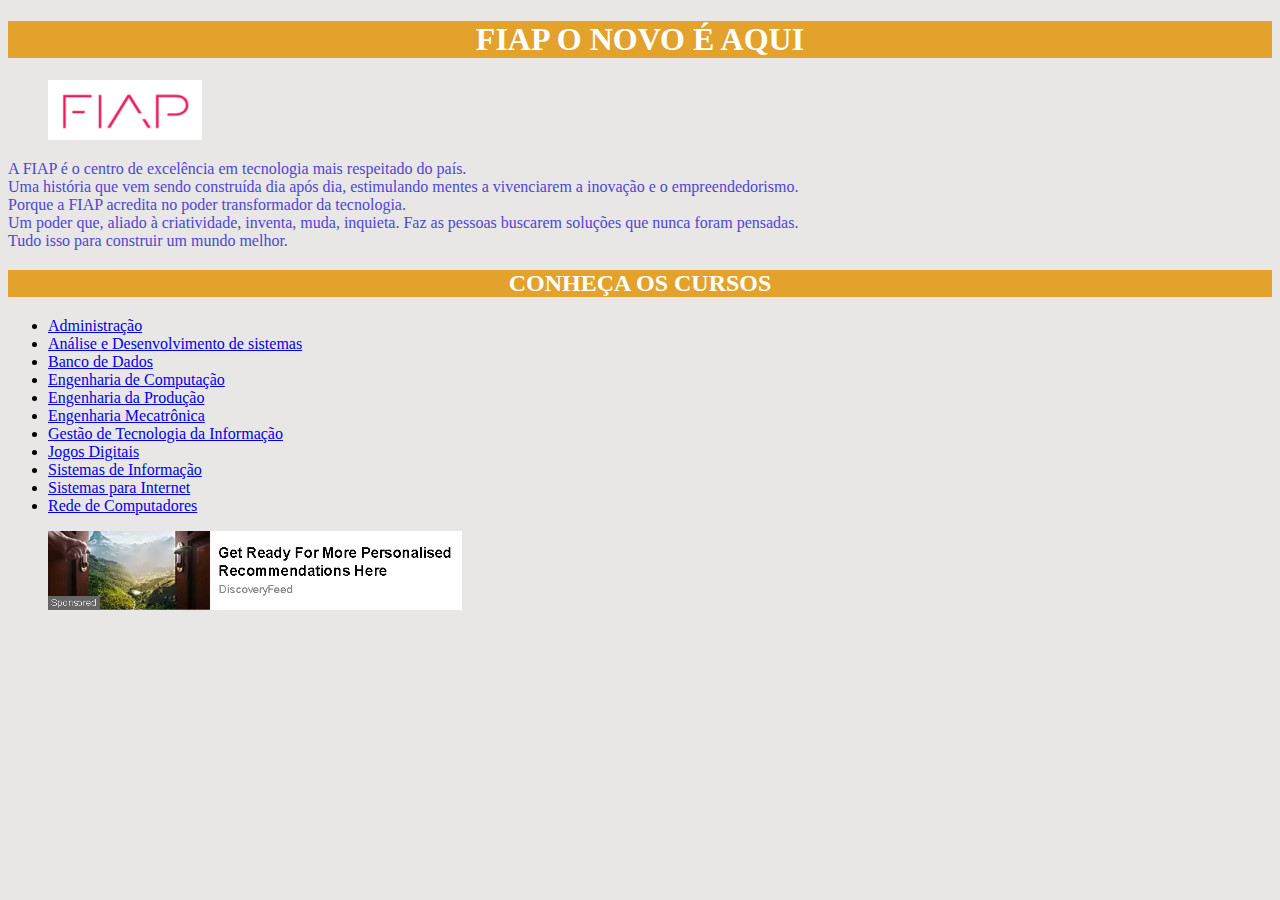
<file: index.html>
<!DOCTYPE html>
<html lang="pt-br">
  <head>
    <meta charset="UTF-8" />
    <meta name="viewport" content="width=device-width, initial-scale=1.0" />
    <link rel="stylesheet" href="./css/estilo.css">
    <title>Conheça Fiap</title>
    <!--Cada curso deve ter o nome como "banco-dados.html", "eng-comp.html", etc-->
  </head>
  <body>
    <div class="container">
      <header class="cabecalho">
        <h1 class="titulo">FIAP O NOVO É AQUI</h1>
        <div>
          <figure class="figure">
            <img src="./img/logo_fiap.png" alt="logo_fiap" width="13%" />
          </figure>
        </div>
        <p>
          A FIAP é o centro de excelência em tecnologia mais respeitado do país.
          <br />Uma história que vem sendo construída dia após dia, estimulando
          mentes a vivenciarem a inovação e o empreendedorismo.<br />
          Porque a FIAP acredita no poder transformador da tecnologia.<br />
          Um poder que, aliado à criatividade, inventa, muda, inquieta. Faz as
          pessoas buscarem soluções que nunca foram pensadas.<br />
          Tudo isso para construir um mundo melhor.
        </p>
      </header>
    </div>
    <div>
      <h2>Conheça os Cursos</h2>
      <nav class="cursos">
        <ul>
          <li><a href="./cursos/adm.html">Administração</a></li>
          <li>
            <a href="./cursos/ads.html"
              >Análise e Desenvolvimento de sistemas</a
            >
          </li>
          <li>
            <a href="./cursos/banco_dados.html">Banco de Dados</a>
          </li>
          <li>
            <a href="./cursos/engenharia_comp.html">Engenharia de Computação</a>
          </li>
          <li>
            <a href="./cursos/engenharia_prod.html">Engenharia da Produção</a>
          </li>
          <li>
            <a href="./cursos/engenharia_mec.html">Engenharia Mecatrônica</a>
          </li>
          <li>
            <a href="./cursos/gestao_tec.html"
              >Gestão de Tecnologia da Informação</a
            >
          </li>
          <li><a href="./cursos/jogos_digitais.html">Jogos Digitais</a></li>
          <li>
            <a href="./cursos/sistema_info.html">Sistemas de Informação</a>
          </li>
          <li>
            <a href="./cursos/sistema_internet.html">Sistemas para Internet</a>
          </li>
          <li><a href="./cursos/rede_comp.html">Rede de Computadores</a></li>
        </ul>
      </nav>
      <div>
        <figure>
          <a href="./cursos/favoritos.html"
            ><img src="./img/anuncio.png" alt="click_here" width="35%"
          /></a>
        </figure>
      </div>
    </div>
  </body>
</html>
</file>
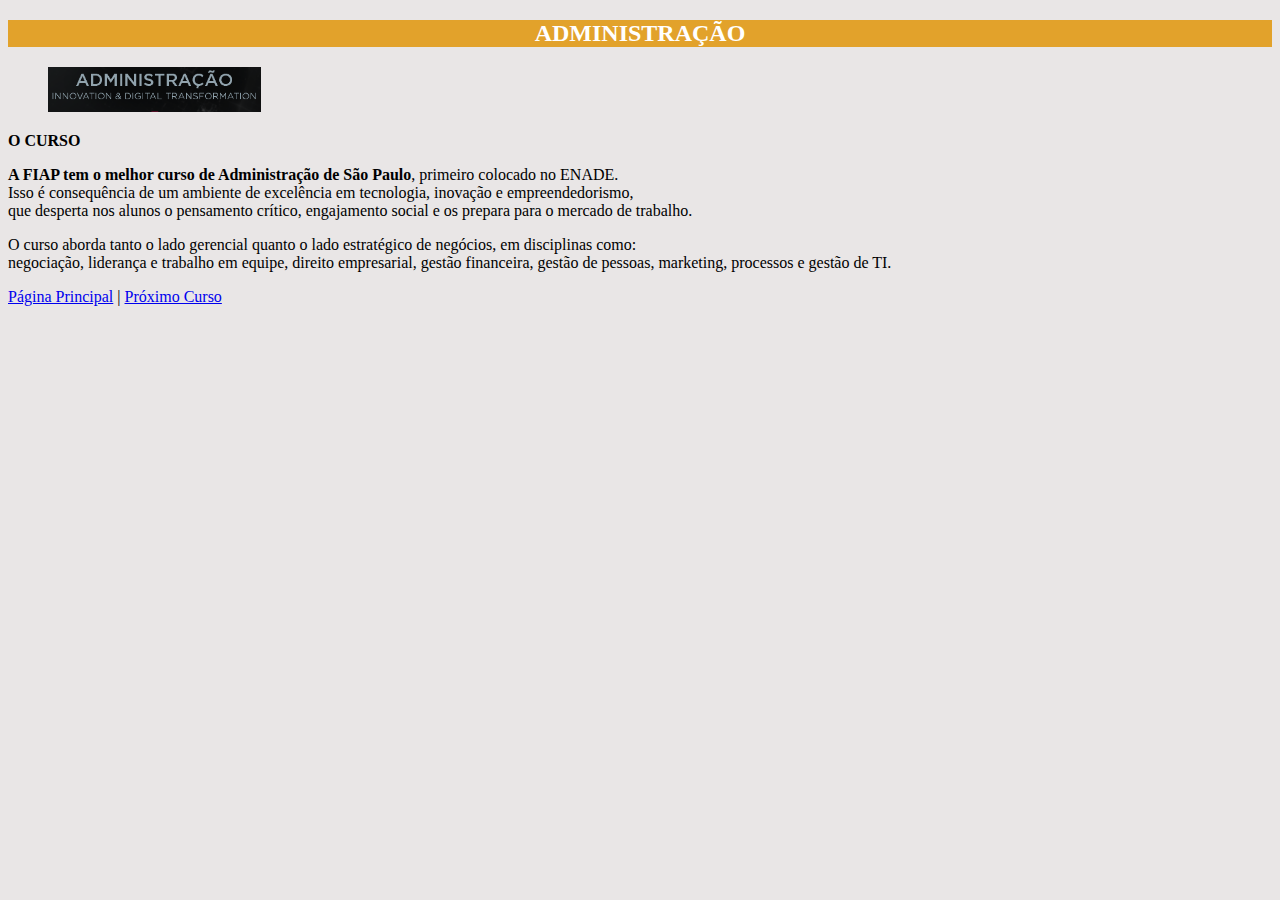
<file: cursos/adm.html>
<!DOCTYPE html>
<html lang="pt-br">
  <head>
    <meta charset="UTF-8" />
    <meta name="viewport" content="width=device-width, initial-scale=1.0" />
    <!--LINK É IMPORTANTE PARA CONECTAR AO CSS EXTERNO-->
    <link rel="stylesheet" href="../css/estilo.css">
    <title>Página administração</title>
  </head>
  <body>
    <div>
      <header>
        <h2>Administração</h2>
        <div>
          <figure>
            <img src="../img/adm.png" alt="logo_adm" width="18%" />
          </figure>
        </div>
        <p><strong>O CURSO</strong></p>
      </header>
      <p>
        <strong>A FIAP tem o melhor curso de Administração de São Paulo</strong
        >, primeiro colocado no ENADE.<br />
        Isso é consequência de um ambiente de excelência em tecnologia, inovação
        e empreendedorismo,<br />
        que desperta nos alunos o pensamento crítico, engajamento social e os
        prepara para o mercado de trabalho.
      </p>
      <p>
        O curso aborda tanto o lado gerencial quanto o lado estratégico de
        negócios, em disciplinas como:<br />
        negociação, liderança e trabalho em equipe, direito empresarial, gestão
        financeira, gestão de pessoas, marketing, processos e gestão de TI.
      </p>
    </div>
    <div>
      <nav>
        <p>
          <a href="../index.html">Página Principal</a> |
          <a href="./ads.html">Próximo Curso</a>
        </p>
      </nav>
    </div>
  </body>
</html>
</file>
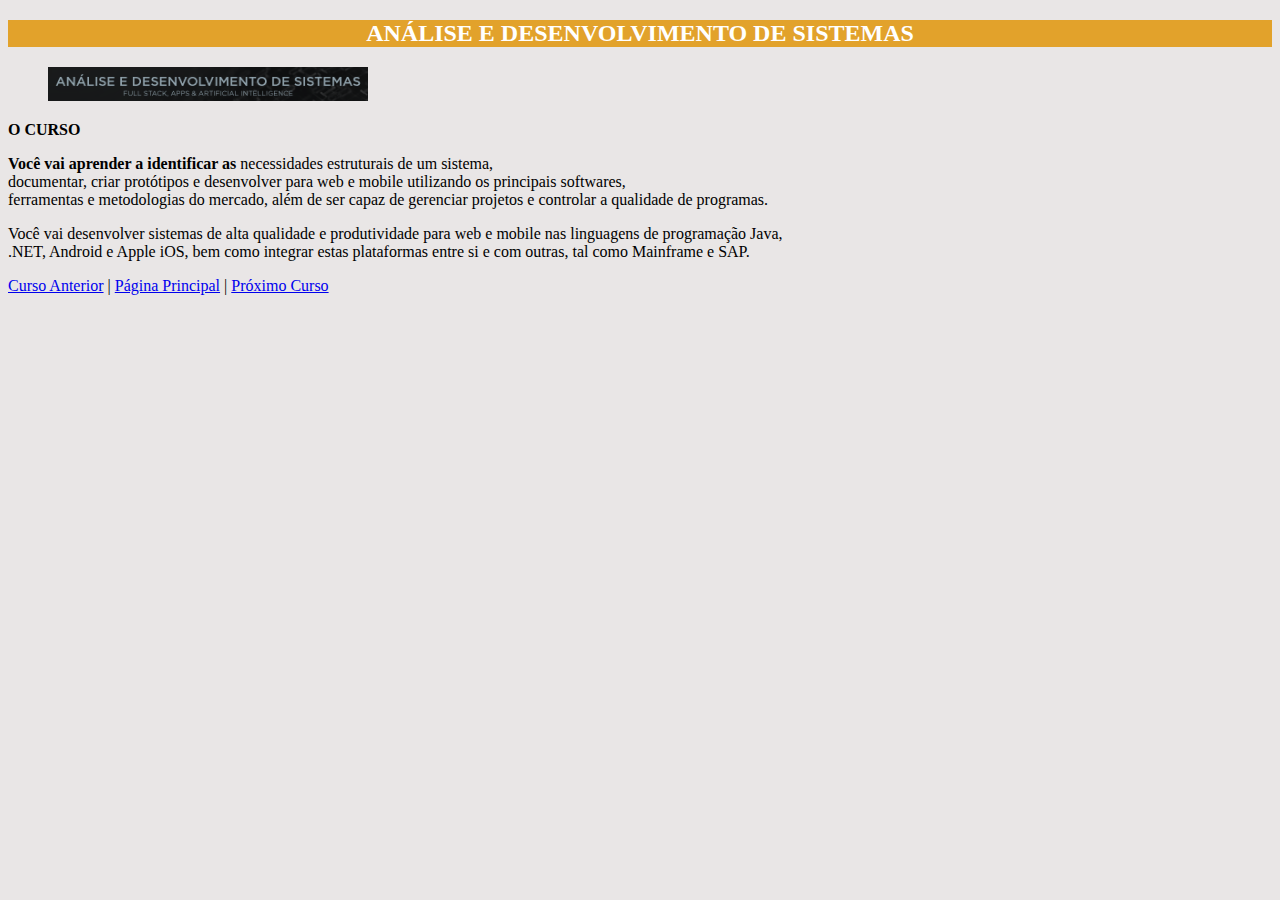
<file: cursos/ads.html>
<!DOCTYPE html>
<html lang="pt-br">
  <head>
    <meta charset="UTF-8" />
    <meta name="viewport" content="width=device-width, initial-scale=1.0" />
    <!--LINK É IMPORTANTE PARA CONECTAR AO CSS EXTERNO-->
    <link rel="stylesheet" href="../css/estilo.css">
    <title>Página Análise e Desenvolvimento de sistemas</title>
  </head>
  <body>
    <div>
      <header>
        <h2>Análise e Desenvolvimento de sistemas</h2>
        <div>
          <figure>
            <img src="../img/ads.png" alt="logo_ads" width="27%" />
          </figure>
        </div>
        <p><strong>O CURSO</strong></p>
      </header>
      <p>
        <strong>Você vai aprender a identificar as</strong> necessidades
        estruturais de um sistema,<br />
        documentar, criar protótipos e desenvolver para web e mobile utilizando
        os principais softwares,<br />
        ferramentas e metodologias do mercado, além de ser capaz de gerenciar
        projetos e controlar a qualidade de programas.
      </p>
      <p>
        Você vai desenvolver sistemas de alta qualidade e produtividade para web
        e mobile nas linguagens de programação Java,<br />
        .NET, Android e Apple iOS, bem como integrar estas plataformas entre si
        e com outras, tal como Mainframe e SAP.
      </p>
    </div>
    <div>
      <nav>
        <p>
          <a href="./adm.html">Curso Anterior</a> |
          <a href="../index.html">Página Principal</a> |
          <a href="./banco_dados.html">Próximo Curso</a>
        </p>
      </nav>
    </div>
  </body>
</html>
</file>
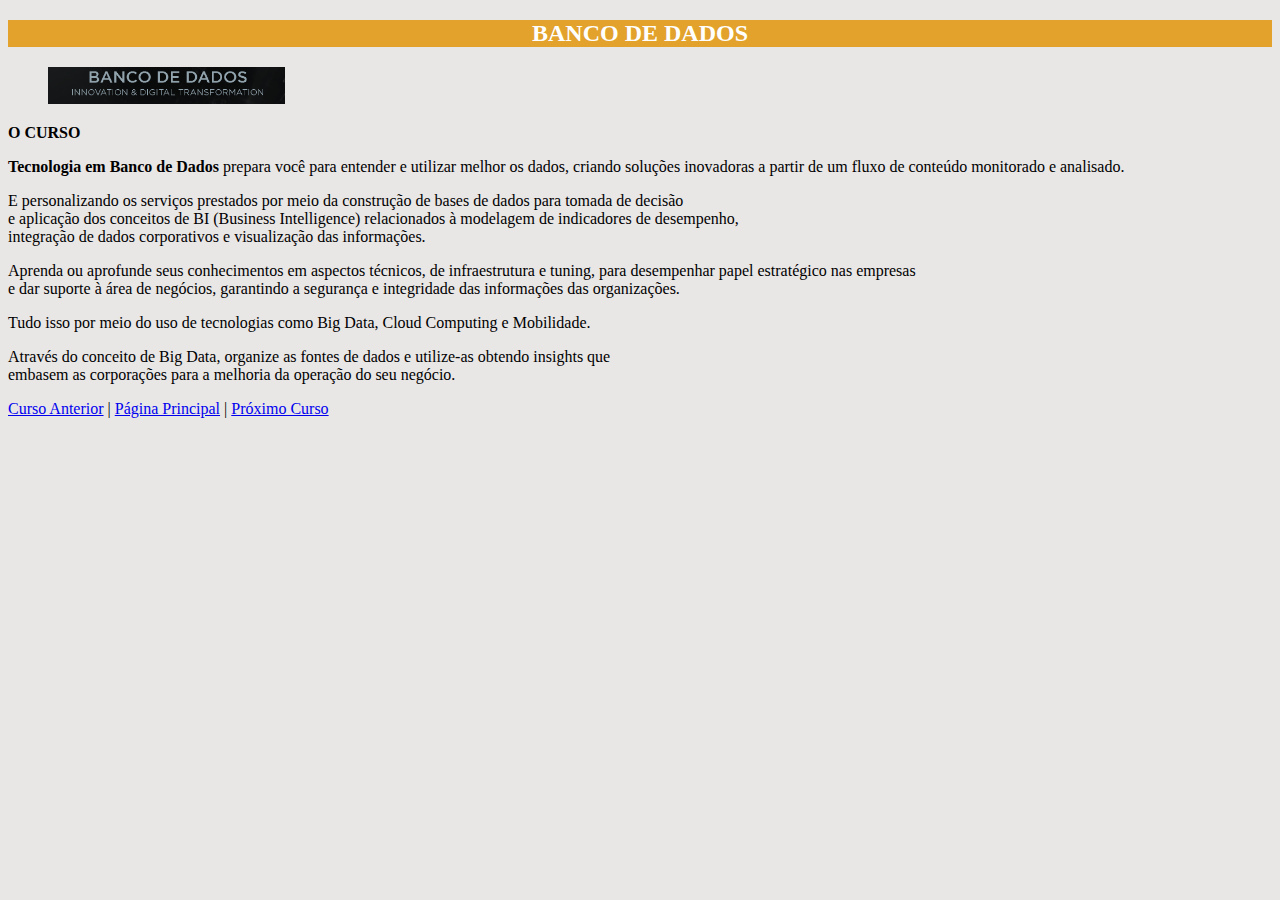
<file: cursos/banco_dados.html>
<!DOCTYPE html>
<html lang="pt-br">
  <head>
    <meta charset="UTF-8" />
    <meta name="viewport" content="width=device-width, initial-scale=1.0" />
    <!--LINK É IMPORTANTE PARA CONECTAR AO CSS EXTERNO-->
    <link rel="stylesheet" href="../css/estilo.css">
    <title>Página Banco de Dados</title>
  </head>
  <body>
    <div>
      <header>
        <h2>Banco de Dados</h2>
        <div>
          <figure>
            <img
              src="../img/banco_dados.png"
              alt="logo_bancodados"
              width="20%"
            />
          </figure>
        </div>
        <p><strong>O CURSO</strong></p>
      </header>
      <p>
        <strong>Tecnologia em Banco de Dados</strong> prepara você para entender
        e utilizar melhor os dados, criando soluções inovadoras a partir de um
        fluxo de conteúdo monitorado e analisado.
      </p>
      <p>
        E personalizando os serviços prestados por meio da construção de bases
        de dados para tomada de decisão<br />
        e aplicação dos conceitos de BI (Business Intelligence) relacionados à
        modelagem de indicadores de desempenho,<br />
        integração de dados corporativos e visualização das informações.
      </p>
      <p>
        Aprenda ou aprofunde seus conhecimentos em aspectos técnicos, de
        infraestrutura e tuning, para desempenhar papel estratégico nas
        empresas<br />
        e dar suporte à área de negócios, garantindo a segurança e integridade
        das informações das organizações.
      </p>
      <p>
        Tudo isso por meio do uso de tecnologias como Big Data, Cloud Computing
        e Mobilidade.
      </p>
      <p>
        Através do conceito de Big Data, organize as fontes de dados e
        utilize-as obtendo insights que<br />
        embasem as corporações para a melhoria da operação do seu negócio.
      </p>
    </div>
    <div>
      <nav>
        <p>
          <a href="./ads.html">Curso Anterior</a> |
          <a href="../index.html">Página Principal</a> |
          <a href="./engenharia_comp.html">Próximo Curso</a>
        </p>
      </nav>
    </div>
  </body>
</html>
</file>
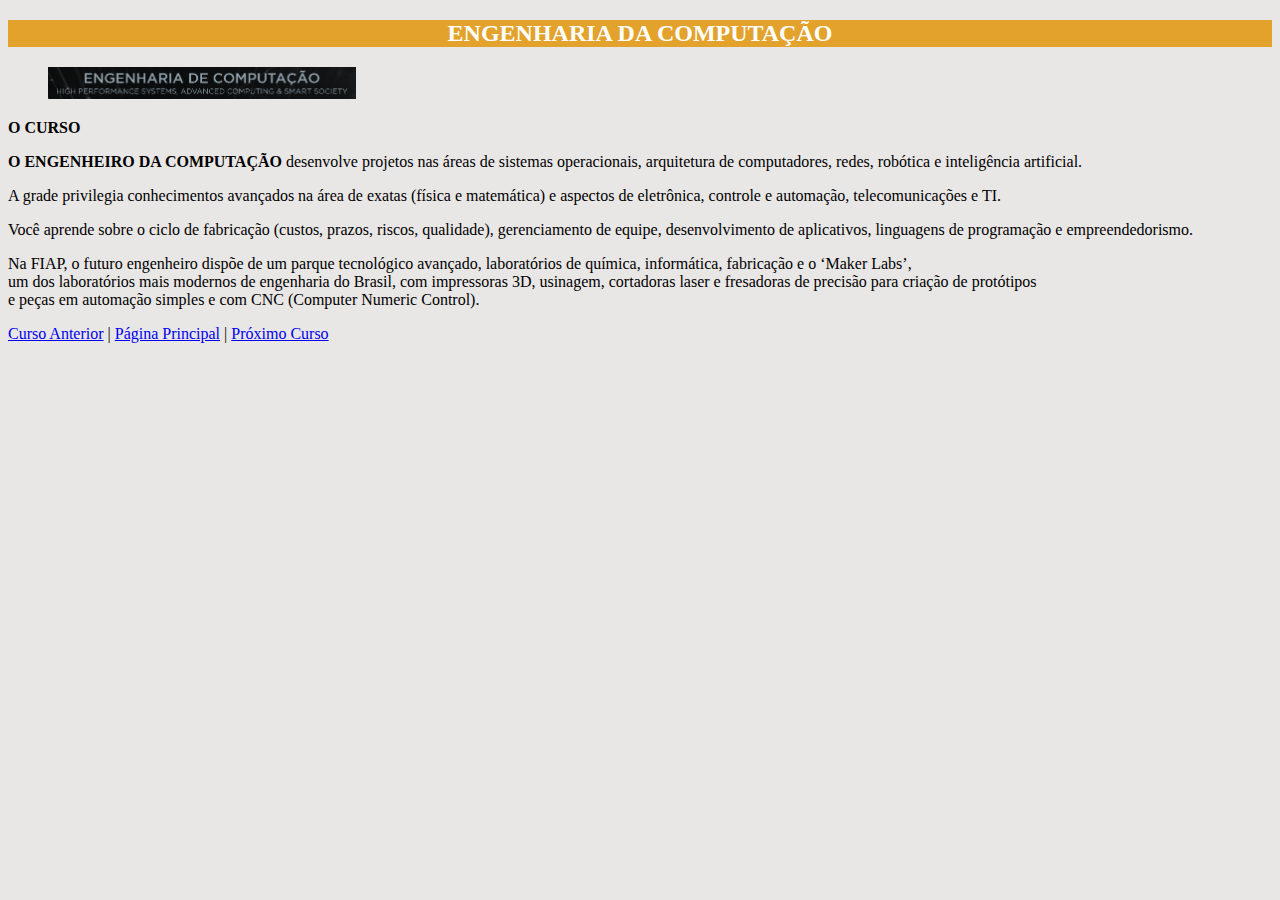
<file: cursos/engenharia_comp.html>
<!DOCTYPE html>
<html lang="pt-br">
  <head>
    <meta charset="UTF-8" />
    <meta name="viewport" content="width=device-width, initial-scale=1.0" />
    <!--LINK É IMPORTANTE PARA CONECTAR AO CSS EXTERNO-->
    <link rel="stylesheet" href="../css/estilo.css">
    <title>Página Engenharia da Computação</title>
  </head>
  <body>
    <div>
      <header>
        <h2>Engenharia da Computação</h2>
        <div>
          <figure>
            <img src="../img/eng_comp.png" alt="logo_eng_comp" width="26%" />
          </figure>
        </div>
        <p><strong>O CURSO</strong></p>
      </header>
      <p>
        <strong>O ENGENHEIRO DA COMPUTAÇÃO</strong> desenvolve projetos nas
        áreas de sistemas operacionais, arquitetura de computadores, redes,
        robótica e inteligência artificial.
      </p>
      <p>
        A grade privilegia conhecimentos avançados na área de exatas (física e
        matemática) e aspectos de eletrônica, controle e automação,
        telecomunicações e TI.
      </p>
      <p>
        Você aprende sobre o ciclo de fabricação (custos, prazos, riscos,
        qualidade), gerenciamento de equipe, desenvolvimento de aplicativos,
        linguagens de programação e empreendedorismo.
      </p>
      <p>
        Na FIAP, o futuro engenheiro dispõe de um parque tecnológico avançado,
        laboratórios de química, informática, fabricação e o ‘Maker Labs’,<br />
        um dos laboratórios mais modernos de engenharia do Brasil, com
        impressoras 3D, usinagem, cortadoras laser e fresadoras de precisão para
        criação de protótipos<br />
        e peças em automação simples e com CNC (Computer Numeric Control).
      </p>
    </div>
    <div>
      <nav>
        <p>
          <a href="./banco_dados.html">Curso Anterior</a> |
          <a href="../index.html">Página Principal</a> |
          <a href="./engenharia_prod.html">Próximo Curso</a>
        </p>
      </nav>
    </div>
  </body>
</html>
</file>
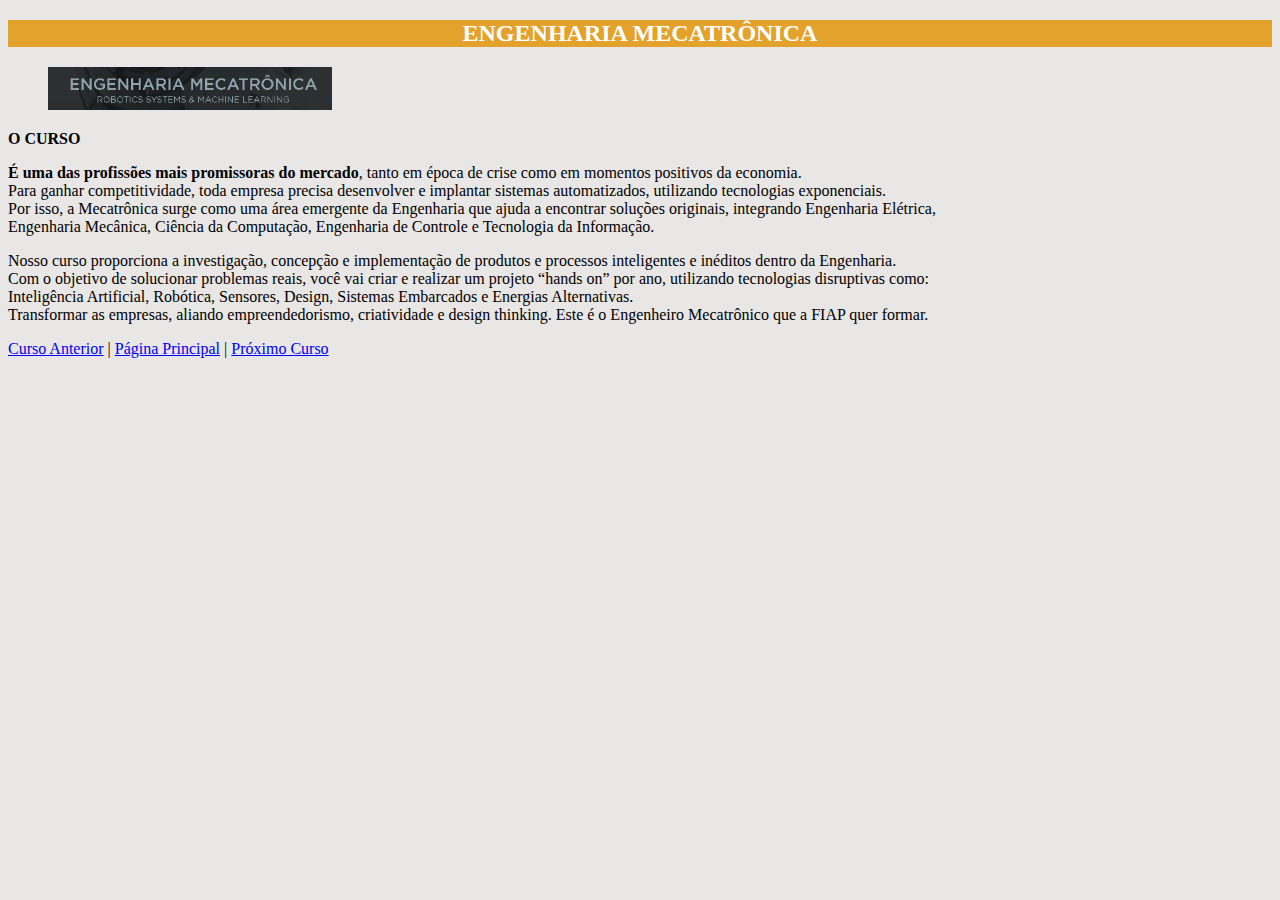
<file: cursos/engenharia_mec.html>
<!DOCTYPE html>
<html lang="pt-br">
  <head>
    <meta charset="UTF-8" />
    <meta name="viewport" content="width=device-width, initial-scale=1.0" />
    <!--LINK É IMPORTANTE PARA CONECTAR AO CSS EXTERNO-->
    <link rel="stylesheet" href="../css/estilo.css">
    <title>Página Engenharia Mecatrônica</title>
  </head>
  <body>
    <div>
      <header>
        <h2>Engenharia Mecatrônica</h2>
        <div>
          <figure>
            <img src="../img/eng_mec.png" alt="logo_eng_mec" width="24%" />
          </figure>
        </div>
        <p><strong>O CURSO</strong></p>
      </header>
      <p>
        <strong>É uma das profissões mais promissoras do mercado</strong>, tanto
        em época de crise como em momentos positivos da economia.<br />
        Para ganhar competitividade, toda empresa precisa desenvolver e
        implantar sistemas automatizados, utilizando tecnologias exponenciais.
        <br />Por isso, a Mecatrônica surge como uma área emergente da
        Engenharia que ajuda a encontrar soluções originais, integrando
        Engenharia Elétrica,<br />
        Engenharia Mecânica, Ciência da Computação, Engenharia de Controle e
        Tecnologia da Informação.
      </p>
      <p>
        Nosso curso proporciona a investigação, concepção e implementação de
        produtos e processos inteligentes e inéditos dentro da Engenharia.<br />
        Com o objetivo de solucionar problemas reais, você vai criar e realizar
        um projeto “hands on” por ano, utilizando tecnologias disruptivas
        como:<br />
        Inteligência Artificial, Robótica, Sensores, Design, Sistemas Embarcados
        e Energias Alternativas.<br />
        Transformar as empresas, aliando empreendedorismo, criatividade e design
        thinking. Este é o Engenheiro Mecatrônico que a FIAP quer formar.
      </p>
    </div>
    <div>
      <nav>
        <p>
          <a href="./engenharia_prod.html">Curso Anterior</a> |
          <a href="../index.html">Página Principal</a> |
          <a href="./gestao_tec.html">Próximo Curso</a>
        </p>
      </nav>
    </div>
  </body>
</html>
</file>
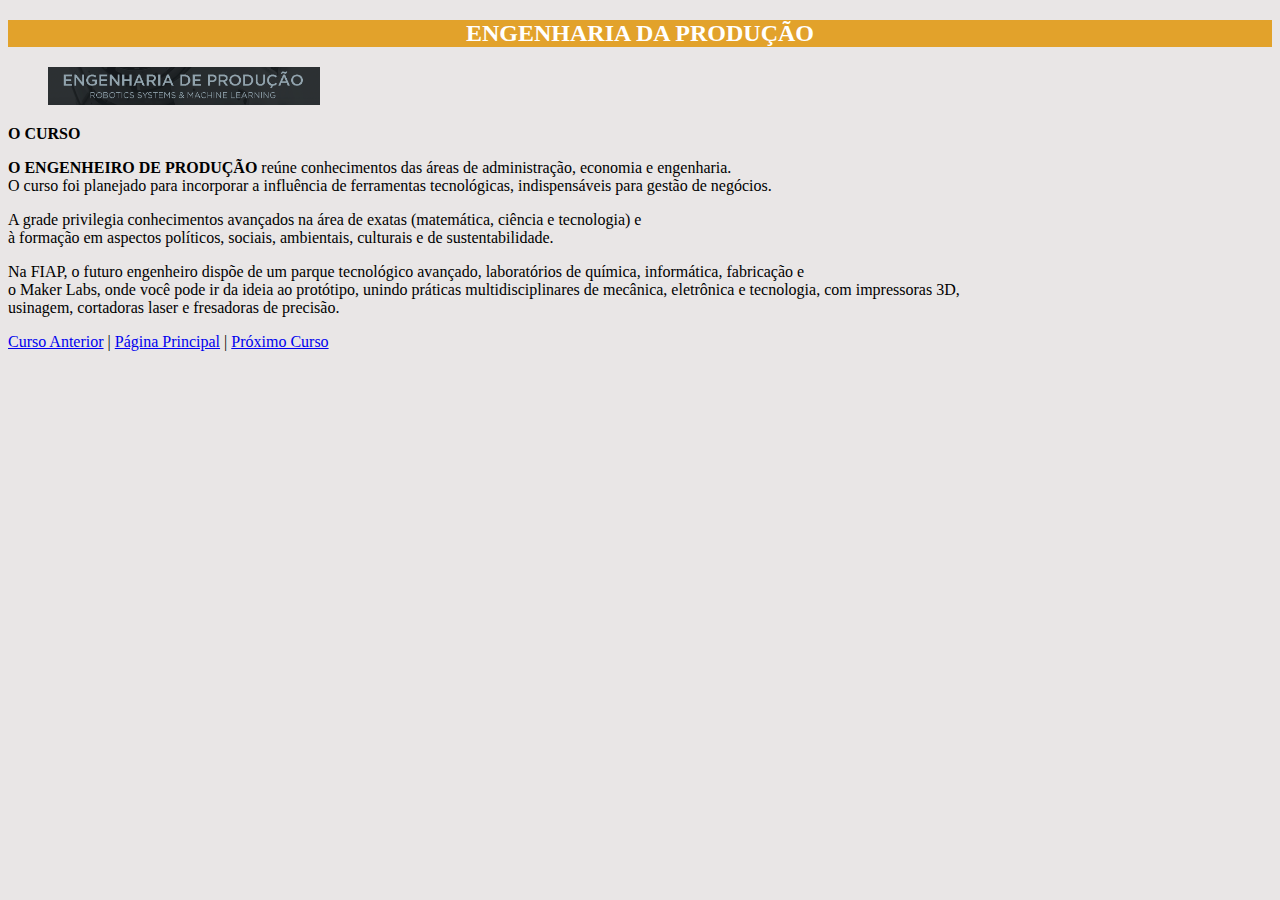
<file: cursos/engenharia_prod.html>
<!DOCTYPE html>
<html lang="pt-br">
  <head>
    <meta charset="UTF-8" />
    <meta name="viewport" content="width=device-width, initial-scale=1.0" />
    <!--LINK É IMPORTANTE PARA CONECTAR AO CSS EXTERNO-->
    <link rel="stylesheet" href="../css/estilo.css">
    <title>Página Engenharia da Produção</title>
  </head>
  <body>
    <div>
      <header>
        <h2>Engenharia da Produção</h2>
        <div>
          <figure>
            <img src="../img/eng_prod.png" alt="logo_eng_prod" width="23%" />
          </figure>
        </div>
        <p><strong>O CURSO</strong></p>
      </header>
      <p>
        <strong>O ENGENHEIRO DE PRODUÇÃO</strong> reúne conhecimentos das áreas
        de administração, economia e engenharia.<br />
        O curso foi planejado para incorporar a influência de ferramentas
        tecnológicas, indispensáveis para gestão de negócios.
      </p>
      <p>
        A grade privilegia conhecimentos avançados na área de exatas
        (matemática, ciência e tecnologia) e<br />
        à formação em aspectos políticos, sociais, ambientais, culturais e de
        sustentabilidade.
      </p>
      <p>
        Na FIAP, o futuro engenheiro dispõe de um parque tecnológico avançado,
        laboratórios de química, informática, fabricação e<br />
        o Maker Labs, onde você pode ir da ideia ao protótipo, unindo práticas
        multidisciplinares de mecânica, eletrônica e tecnologia, com impressoras
        3D,<br />
        usinagem, cortadoras laser e fresadoras de precisão.
      </p>
    </div>
    <div>
      <nav>
        <p>
          <a href="./engenharia_comp.html">Curso Anterior</a> |
          <a href="../index.html">Página Principal</a> |
          <a href="./engenharia_mec.html">Próximo Curso</a>
        </p>
      </nav>
    </div>
  </body>
</html>
</file>
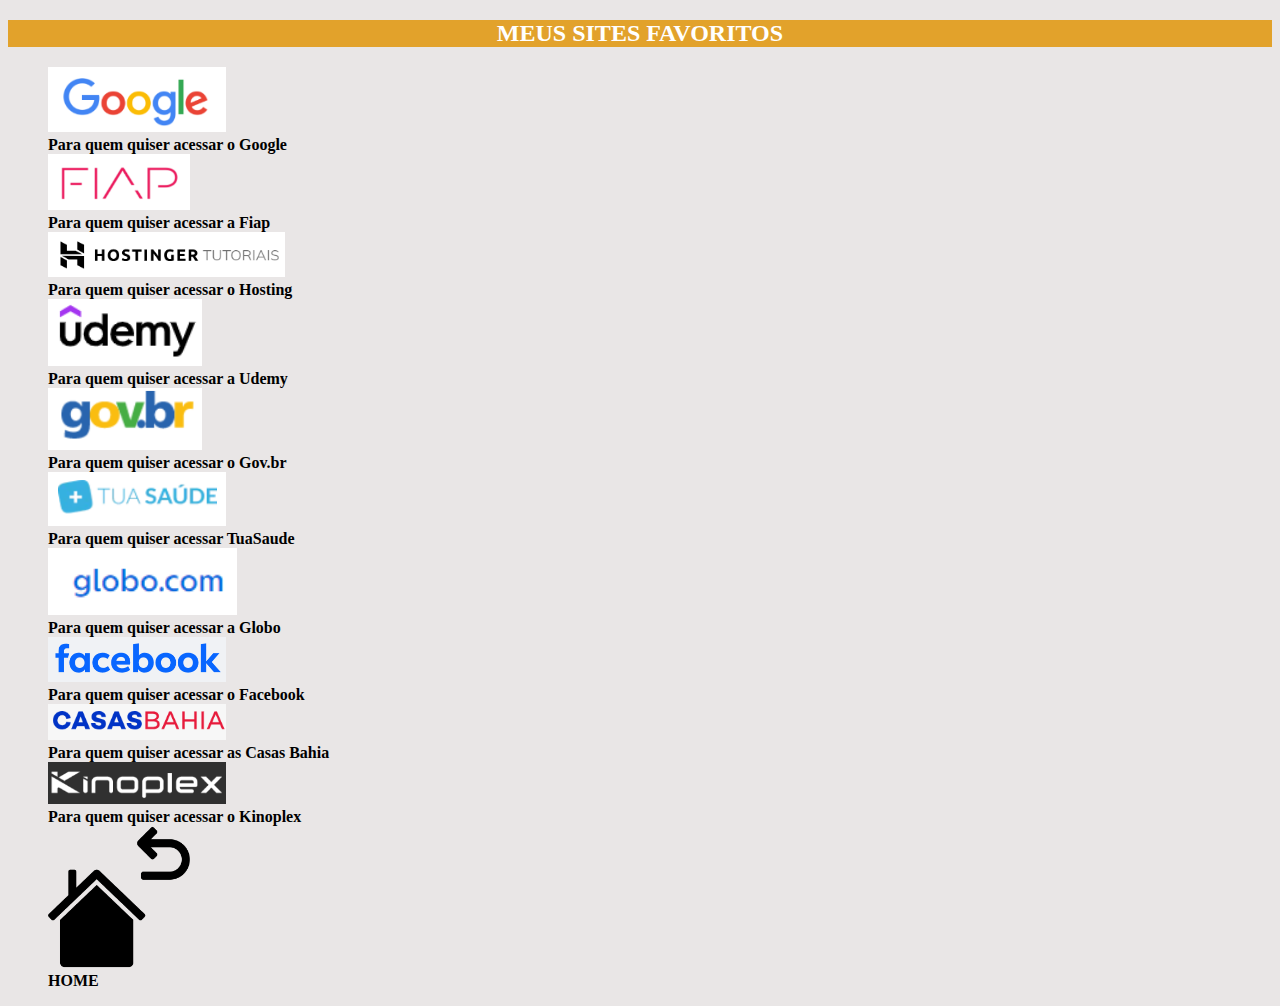
<file: cursos/favoritos.html>
<!DOCTYPE html>
<html lang="pt-br">
  <head>
    <meta charset="UTF-8" />
    <meta name="viewport" content="width=device-width, initial-scale=1.0" />
    <!--LINK É IMPORTANTE PARA CONECTAR AO CSS EXTERNO-->
    <link rel="stylesheet" href="../css/estilo.css">
    <title>Página favoritos</title>
  </head>
  <!--não pode <a> dentro de figure só dentro de figcaption-->
  <body>
    <div>
      <h2>Meus sites favoritos</h2>
      <figure>
        <a href="https://www.google.com.br/?hl=pt-BR" target="_blank"
          ><img src="../img/google.png" alt="google" width="15%"
        /></a>
        <figcaption>
          <strong>Para quem quiser acessar o Google</strong>
        </figcaption>

        <a href="https://www.fiap.com.br/" target="_blank"
          ><img src="../img/logo_fiap.png" alt="fiap" width="12%"
        /></a>
        <figcaption>
          <strong>Para quem quiser acessar a Fiap</strong>
        </figcaption>

        <a
          href="https://www.hostinger.com.br/tutoriais/11-sites-aprender-como-programar-de-graca"
          target="_blank"
          ><img src="../img/hostinger.png" alt="hostinger" width="20%"
        /></a>
        <figcaption>
          <strong>Para quem quiser acessar o Hosting</strong>
        </figcaption>

        <a href="https://www.udemy.com/" target="_blank"
          ><img src="../img/udemy.png" alt="udemy" width="13%"
        /></a>
        <figcaption>
          <strong>Para quem quiser acessar a Udemy</strong>
        </figcaption>

        <a href="https://www.gov.br/pt-br" target="_blank"
          ><img src="../img/gov.png" alt="gov.br" width="13%"
        /></a>
        <figcaption>
          <strong>Para quem quiser acessar o Gov.br</strong>
        </figcaption>

        <a
          href="https://www.tuasaude.com/8-dicas-para-ganhar-massa-muscular/"
          target="_blank"
          ><img src="../img/tua_saude.png" alt="tua_saude" width="15%"
        /></a>
        <figcaption>
          <strong>Para quem quiser acessar TuaSaude</strong>
        </figcaption>

        <a href="https://www.globo.com/" target="_blank"
          ><img src="../img/globo.png" alt="globo" width="16%"
        /></a>
        <figcaption>
          <strong>Para quem quiser acessar a Globo</strong>
        </figcaption>

        <a href="https://www.facebook.com/?locale=pt_BR" target="_blank"
          ><img src="../img/facebook.png" alt="facebook" width="15%"
        /></a>
        <figcaption>
          <strong>Para quem quiser acessar o Facebook</strong>
        </figcaption>

        <a href="https://www.casasbahia.com.br/cozinha/b" target="_blank"
          ><img src="../img/casas_bahia.png" alt="casas_bahia" width="15%"
        /></a>
        <figcaption>
          <strong>Para quem quiser acessar as Casas Bahia </strong>
        </figcaption>

        <a
          href="https://www.kinoplex.com.br/cinema/kinoplex-osasco/39"
          target="_blank"
          ><img src="../img/kinoplex.png" alt="kinoplex" width="15%"
        /></a>
        <figcaption>
          <strong>Para quem quiser acessar o Kinoplex</strong>
        </figcaption>

        <a href="../index.html"
          ><img src="../img/return.png" alt="return_home" width="12%"
        /></a>
        <figcaption><strong>HOME</strong></figcaption>
      </figure>
    </div>
  </body>
</html>
</file>
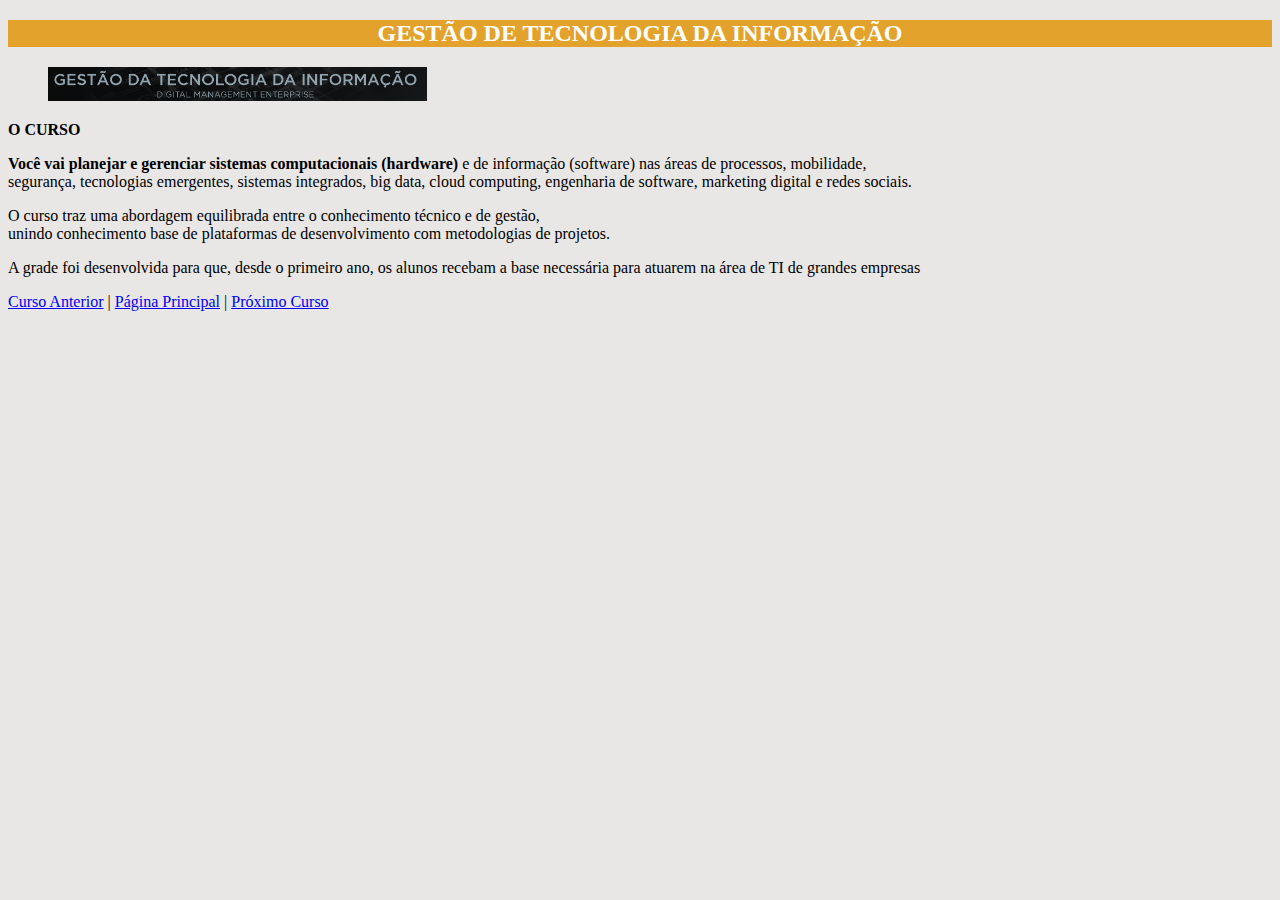
<file: cursos/gestao_tec.html>
<!DOCTYPE html>
<html lang="pt-br">
  <head>
    <meta charset="UTF-8" />
    <meta name="viewport" content="width=device-width, initial-scale=1.0" />
    <!--LINK É IMPORTANTE PARA CONECTAR AO CSS EXTERNO-->
    <link rel="stylesheet" href="../css/estilo.css">
    <title>Página Gestão de Tecnologia da Informação</title>
  </head>
  <body>
    <div>
      <header>
        <h2>Gestão de Tecnologia da Informação</h2>
        <div>
          <figure>
            <img
              src="../img/gestao_tec.png"
              alt="logo_gestao_tec"
              width="32%"
            />
          </figure>
        </div>
        <p><strong>O CURSO</strong></p>
      </header>
      <p>
        <strong
          >Você vai planejar e gerenciar sistemas computacionais
          (hardware)</strong
        >
        e de informação (software) nas áreas de processos, mobilidade,<br />
        segurança, tecnologias emergentes, sistemas integrados, big data, cloud
        computing, engenharia de software, marketing digital e redes sociais.
      </p>
      <p>
        O curso traz uma abordagem equilibrada entre o conhecimento técnico e de
        gestão,<br />
        unindo conhecimento base de plataformas de desenvolvimento com
        metodologias de projetos.
      </p>
      <p>
        A grade foi desenvolvida para que, desde o primeiro ano, os alunos
        recebam a base necessária para atuarem na área de TI de grandes empresas
      </p>
    </div>
    <div>
      <nav>
        <p>
          <a href="./engenharia_mec.html">Curso Anterior</a> |
          <a href="../index.html">Página Principal</a> |
          <a href="./jogos_digitais.html">Próximo Curso</a>
        </p>
      </nav>
    </div>
  </body>
</html>
</file>
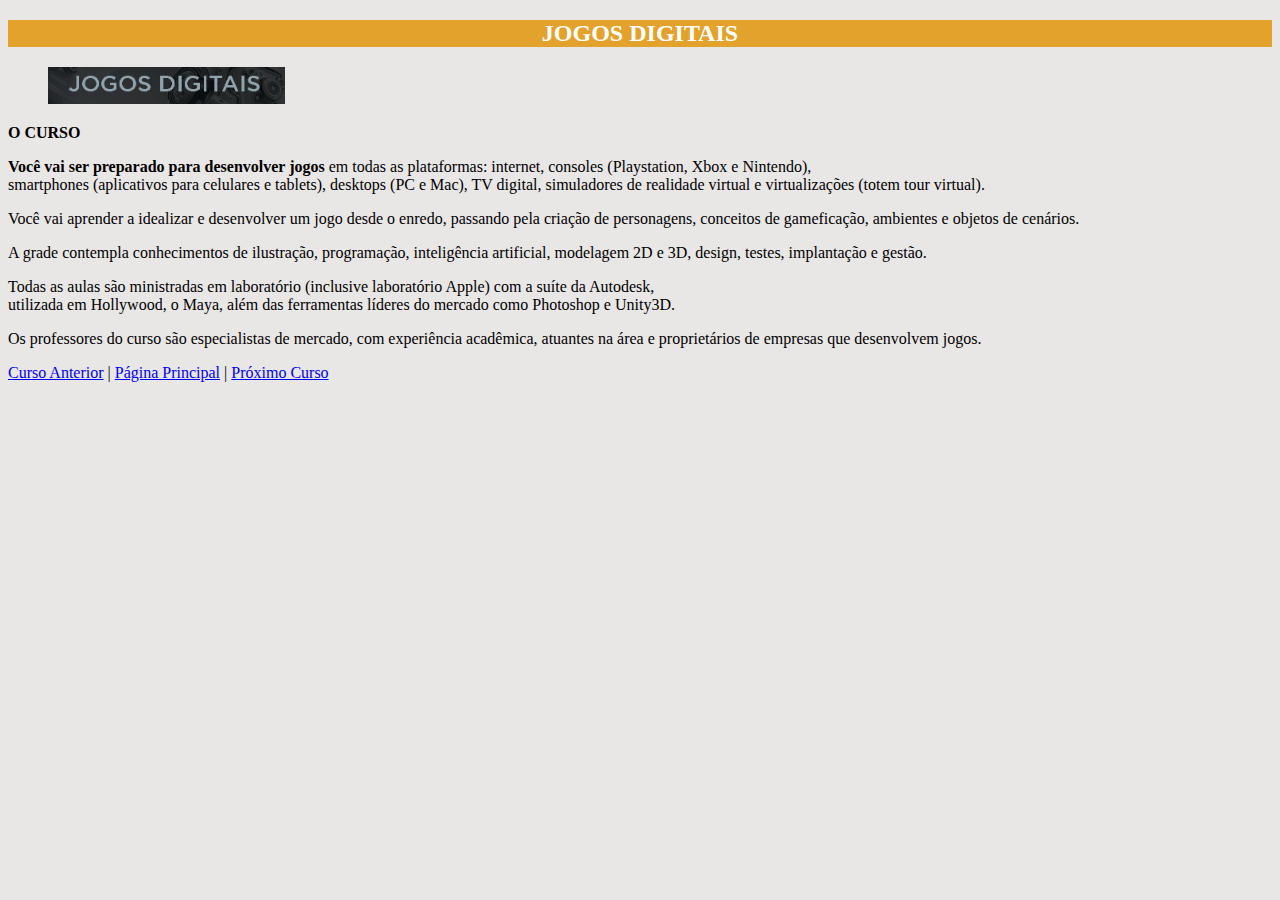
<file: cursos/jogos_digitais.html>
<!DOCTYPE html>
<html lang="pt-br">
  <head>
    <meta charset="UTF-8" />
    <meta name="viewport" content="width=device-width, initial-scale=1.0" />
    <!--LINK É IMPORTANTE PARA CONECTAR AO CSS EXTERNO-->
    <link rel="stylesheet" href="../css/estilo.css">
    <title>Página Jogos Digitais</title>
  </head>
  <body>
    <div>
      <header>
        <h2>Jogos Digitais</h2>
        <div>
          <figure>
            <img src="../img/jogos.png" alt="logo_jogos_digitais" width="20%" />
          </figure>
        </div>
        <p><strong>O CURSO</strong></p>
      </header>
      <p>
        <strong>Você vai ser preparado para desenvolver jogos</strong> em todas
        as plataformas: internet, consoles (Playstation, Xbox e Nintendo),<br />
        smartphones (aplicativos para celulares e tablets), desktops (PC e Mac),
        TV digital, simuladores de realidade virtual e virtualizações (totem
        tour virtual).
      </p>
      <p>
        Você vai aprender a idealizar e desenvolver um jogo desde o enredo,
        passando pela criação de personagens, conceitos de gameficação,
        ambientes e objetos de cenários.
      </p>
      <p>
        A grade contempla conhecimentos de ilustração, programação, inteligência
        artificial, modelagem 2D e 3D, design, testes, implantação e gestão.
      </p>
      <p>
        Todas as aulas são ministradas em laboratório (inclusive laboratório
        Apple) com a suíte da Autodesk,<br />
        utilizada em Hollywood, o Maya, além das ferramentas líderes do mercado
        como Photoshop e Unity3D.
      </p>
      <p>
        Os professores do curso são especialistas de mercado, com experiência
        acadêmica, atuantes na área e proprietários de empresas que desenvolvem
        jogos.
      </p>
    </div>
    <div>
      <nav>
        <p>
          <a href="./gestao_tec.html">Curso Anterior</a> |
          <a href="../index.html">Página Principal</a> |
          <a href="./sistema_info.html">Próximo Curso</a>
        </p>
      </nav>
    </div>
  </body>
</html>
</file>
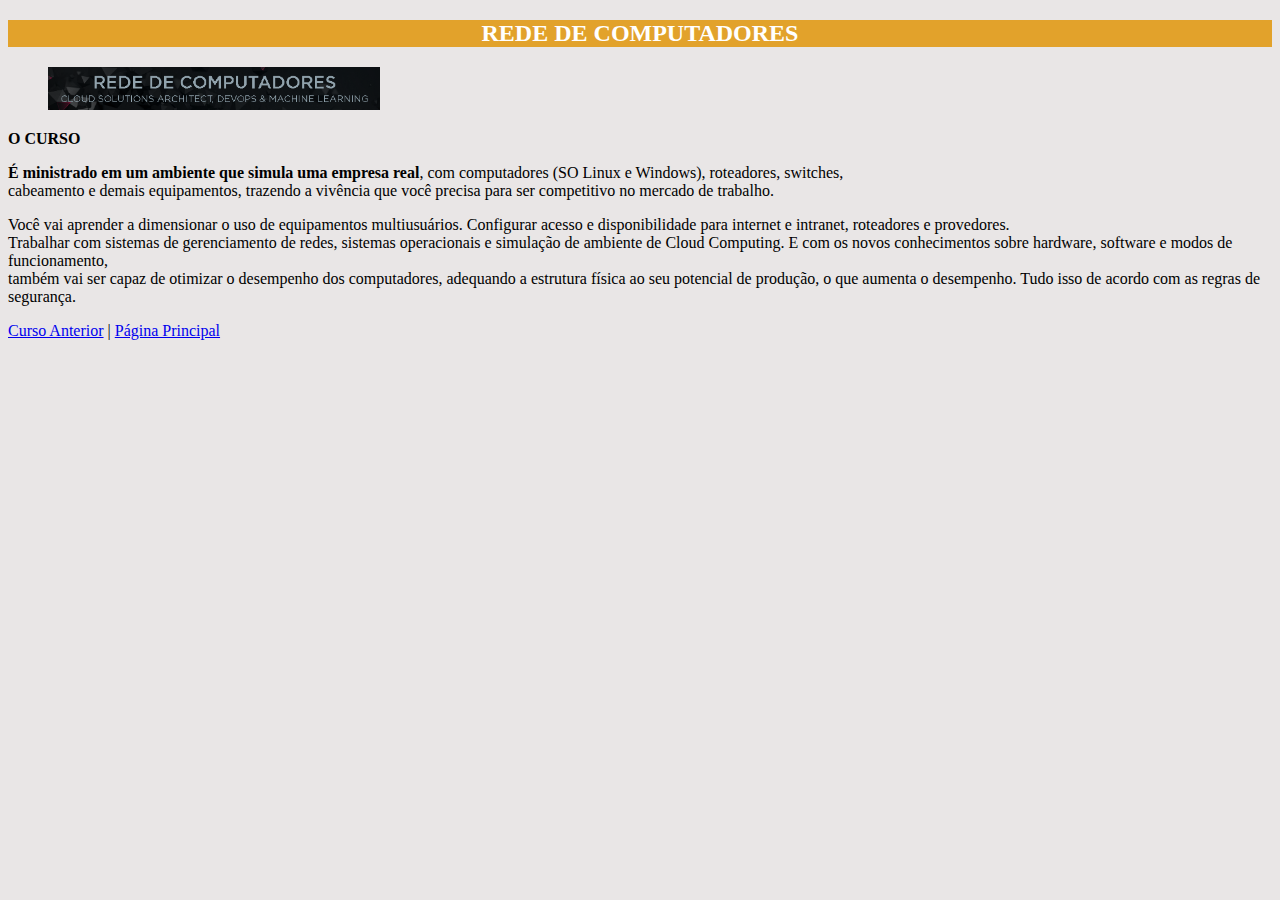
<file: cursos/rede_comp.html>
<!DOCTYPE html>
<html lang="pt-br">
  <head>
    <meta charset="UTF-8" />
    <meta name="viewport" content="width=device-width, initial-scale=1.0" />
    <!--LINK É IMPORTANTE PARA CONECTAR AO CSS EXTERNO-->
    <link rel="stylesheet" href="../css/estilo.css">
    <title>Página Rede de Computadores</title>
  </head>
  <body>
    <div>
      <header>
        <h2>Rede de Computadores</h2>
        <div>
          <figure>
            <img src="../img/rede_comp.png" alt="logo_redes" width="28%" />
          </figure>
        </div>
        <p><strong>O CURSO</strong></p>
      </header>
      <p>
        <strong>É ministrado em um ambiente que simula uma empresa real</strong
        >, com computadores (SO Linux e Windows), roteadores, switches,
        <br />cabeamento e demais equipamentos, trazendo a vivência que você
        precisa para ser competitivo no mercado de trabalho.
      </p>
      <p>
        Você vai aprender a dimensionar o uso de equipamentos multiusuários.
        Configurar acesso e disponibilidade para internet e intranet, roteadores
        e provedores.<br />
        Trabalhar com sistemas de gerenciamento de redes, sistemas operacionais
        e simulação de ambiente de Cloud Computing. E com os novos conhecimentos
        sobre hardware, software e modos de funcionamento,<br />
        também vai ser capaz de otimizar o desempenho dos computadores,
        adequando a estrutura física ao seu potencial de produção, o que aumenta
        o desempenho. Tudo isso de acordo com as regras de segurança.
      </p>
    </div>
    <div>
      <nav>
        <p>
          <a href="./sistema_internet.html">Curso Anterior</a> |
          <a href="../index.html">Página Principal</a>
        </p>
      </nav>
    </div>
  </body>
</html>
</file>
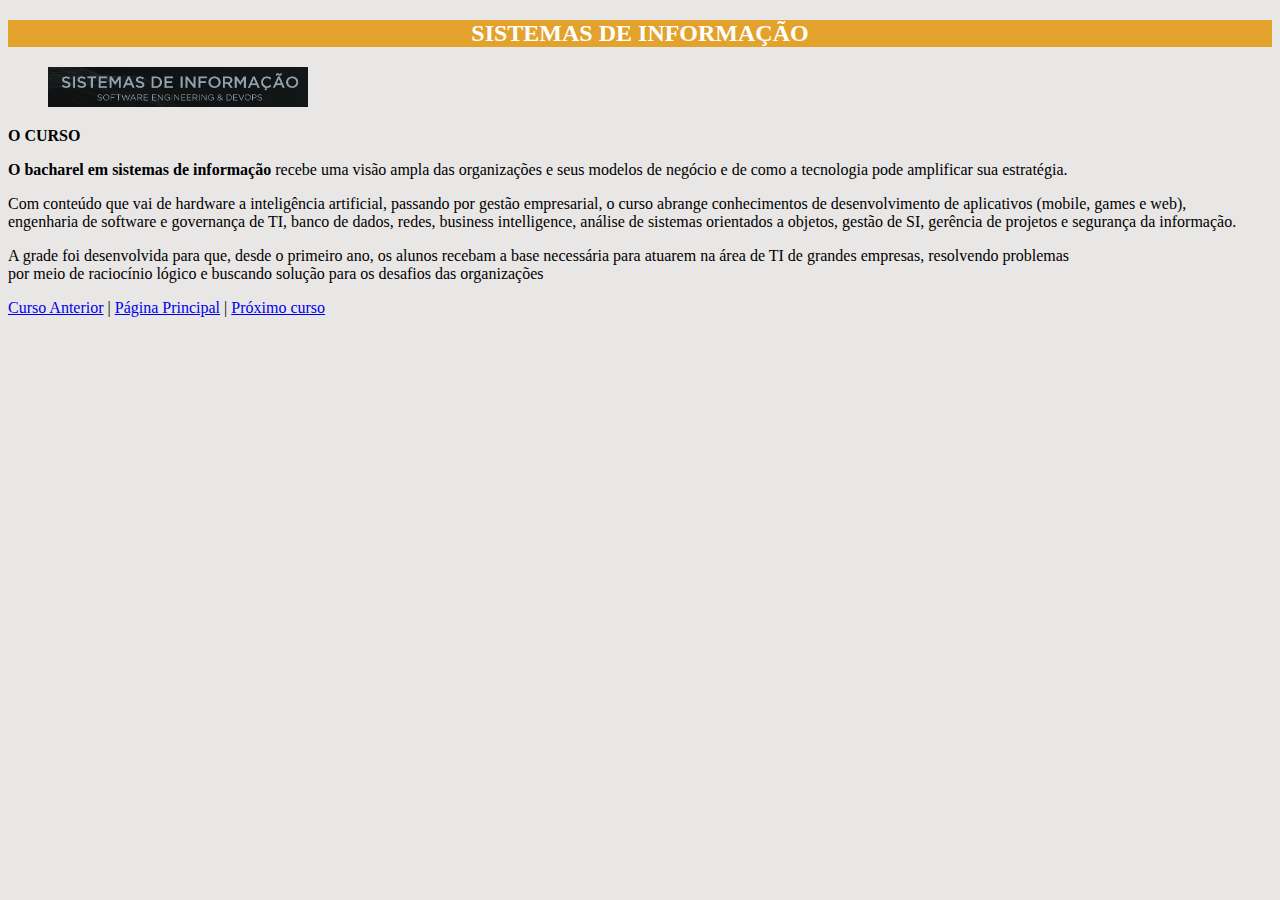
<file: cursos/sistema_info.html>
<!DOCTYPE html>
<html lang="pt-br">
  <head>
    <meta charset="UTF-8" />
    <meta name="viewport" content="width=device-width, initial-scale=1.0" />
    <!--LINK É IMPORTANTE PARA CONECTAR AO CSS EXTERNO-->
    <link rel="stylesheet" href="../css/estilo.css">
    <title>Página Sistemas de Informação</title>
  </head>
  <body>
    <div>
      <header>
        <h2>Sistemas de Informação</h2>
        <div>
          <figure>
            <img src="../img/sistem_info.png" alt="logo_sis_info" width="22%" />
          </figure>
        </div>
        <p><strong>O CURSO</strong></p>
      </header>
      <p>
        <strong>O bacharel em sistemas de informação</strong> recebe uma visão
        ampla das organizações e seus modelos de negócio e de como a tecnologia
        pode amplificar sua estratégia.
      </p>
      <p>
        Com conteúdo que vai de hardware a inteligência artificial, passando por
        gestão empresarial, o curso abrange conhecimentos de desenvolvimento de
        aplicativos (mobile, games e web),<br />
        engenharia de software e governança de TI, banco de dados, redes,
        business intelligence, análise de sistemas orientados a objetos, gestão
        de SI, gerência de projetos e segurança da informação.
      </p>
      <p>
        A grade foi desenvolvida para que, desde o primeiro ano, os alunos
        recebam a base necessária para atuarem na área de TI de grandes
        empresas, resolvendo problemas<br />
        por meio de raciocínio lógico e buscando solução para os desafios das
        organizações
      </p>
    </div>
    <div>
      <nav>
        <p>
          <a href="./jogos_digitais.html">Curso Anterior</a> |
          <a href="../index.html">Página Principal</a> |
          <a href="./sistema_internet.html">Próximo curso</a>
        </p>
      </nav>
    </div>
  </body>
</html>
</file>
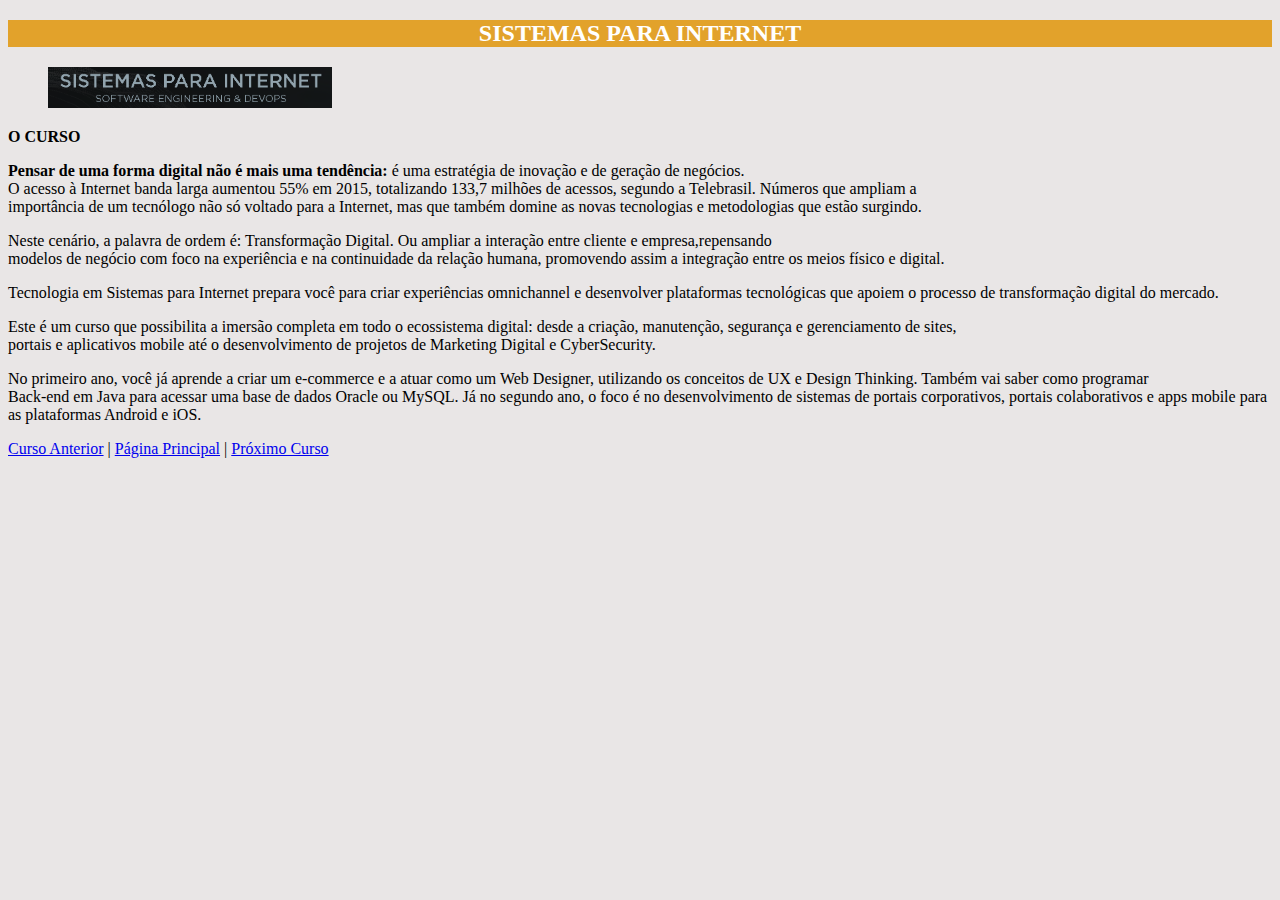
<file: cursos/sistema_internet.html>
<!DOCTYPE html>
<html lang="pt-br">
  <head>
    <meta charset="UTF-8" />
    <meta name="viewport" content="width=device-width, initial-scale=1.0" />
    <!--LINK É IMPORTANTE PARA CONECTAR AO CSS EXTERNO-->
    <link rel="stylesheet" href="../css/estilo.css">
    <title>Página Sistemas para Internet</title>
  </head>
  <body>
    <div>
      <header>
        <h2>Sistemas para Internet</h2>
        <div>
          <figure>
            <img
              src="../img/sistem_int.png"
              alt="logo_sis_intern"
              width="24%"
            />
          </figure>
        </div>
        <p><strong>O CURSO</strong></p>
      </header>
      <p>
        <strong>Pensar de uma forma digital não é mais uma tendência:</strong>
        é uma estratégia de inovação e de geração de negócios.<br />
        O acesso à Internet banda larga aumentou 55% em 2015, totalizando 133,7
        milhões de acessos, segundo a Telebrasil. Números que ampliam a
        <br />importância de um tecnólogo não só voltado para a Internet, mas
        que também domine as novas tecnologias e metodologias que estão
        surgindo.
      </p>
      <p>
        Neste cenário, a palavra de ordem é: Transformação Digital. Ou ampliar a
        interação entre cliente e empresa,repensando<br />
        modelos de negócio com foco na experiência e na continuidade da relação
        humana, promovendo assim a integração entre os meios físico e digital.
      </p>
      <p>
        Tecnologia em Sistemas para Internet prepara você para criar
        experiências omnichannel e desenvolver plataformas tecnológicas que
        apoiem o processo de transformação digital do mercado.
      </p>
      <p>
        Este é um curso que possibilita a imersão completa em todo o ecossistema
        digital: desde a criação, manutenção, segurança e gerenciamento de
        sites,<br />
        portais e aplicativos mobile até o desenvolvimento de projetos de
        Marketing Digital e CyberSecurity.
      </p>
      <p>
        No primeiro ano, você já aprende a criar um e-commerce e a atuar como um
        Web Designer, utilizando os conceitos de UX e Design Thinking. Também
        vai saber como programar<br />
        Back-end em Java para acessar uma base de dados Oracle ou MySQL. Já no
        segundo ano, o foco é no desenvolvimento de sistemas de portais
        corporativos, portais colaborativos e apps mobile para as plataformas
        Android e iOS.
      </p>
    </div>
    <div>
      <nav>
        <p>
          <a href="./sistema_info.html">Curso Anterior</a> |
          <a href="../index.html">Página Principal</a> |
          <a href="./rede_comp.html">Próximo Curso</a>
        </p>
      </nav>
    </div>
  </body>
</html>
</file>
<file: css/estilo.css>
h1{
    color: black;
    text-align: center;
}
h2{
    color: rgb(255, 255, 255);
    background-color: rgb(226, 162, 43);
    text-align: center;
    text-transform: uppercase;
}

html{
    background-color:rgb(233, 230, 230);
}
.cursos{
    color: black;
}
.titulo{
    color: rgb(255, 255, 255);
    background-color: rgb(226, 162, 43);
}
.container{
    color: #4d46d5
}
</file>
